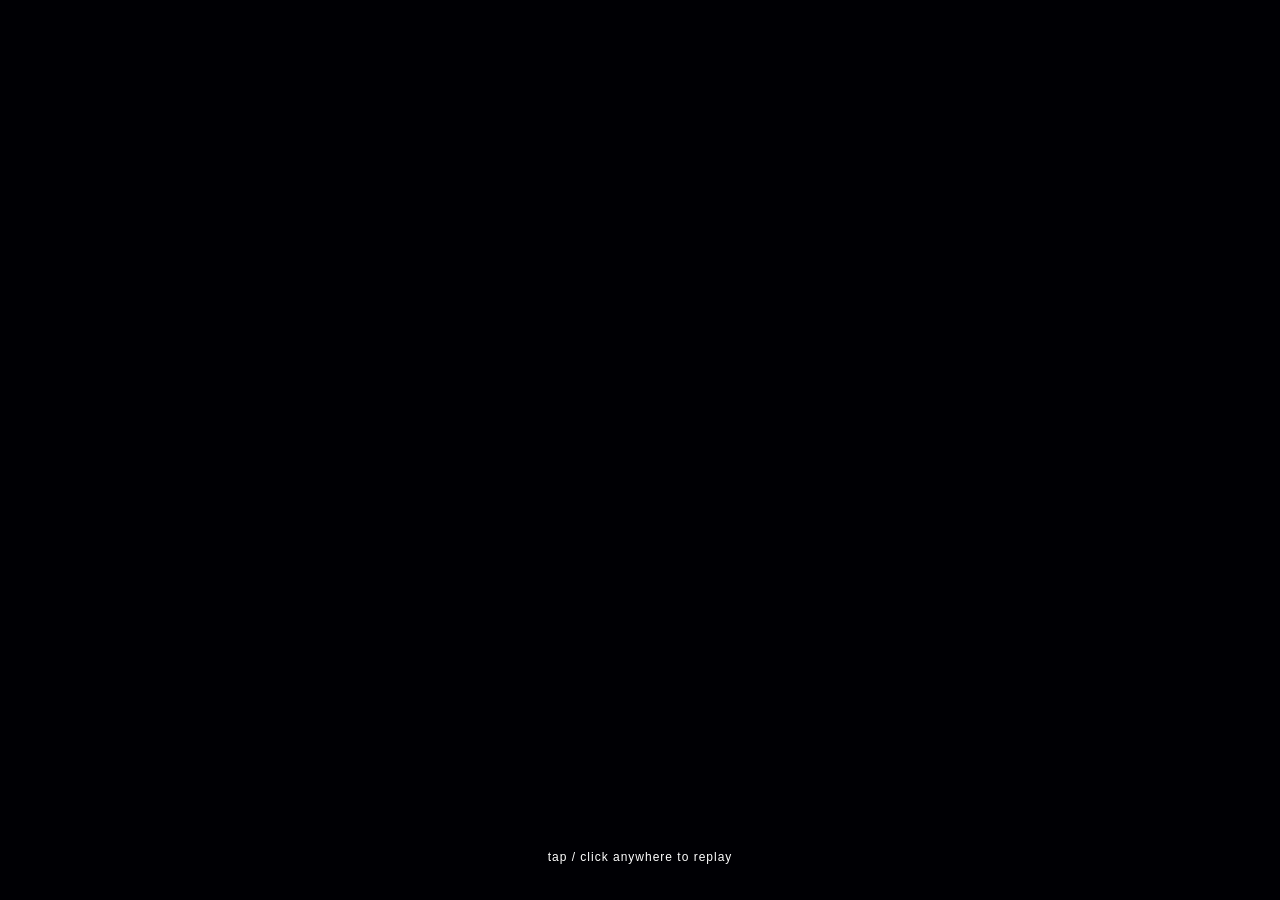
<file: index.html>
<!DOCTYPE html>
<html lang="en">
<head>
<meta charset="UTF-8">
<meta name="viewport" content="width=device-width, initial-scale=1.0, viewport-fit=cover">
<title>I Love You Hashini</title>
<link rel="stylesheet" href="project4.css" />
</head>
<body>

  <!-- Layer 1: matrix / digital rain background -->
  <canvas id="rainCanvas"></canvas>

  <!-- Layer 2: soft bokeh / defocus blobs used during transitions -->
  <canvas id="bokehCanvas"></canvas>

  <!-- Layer 3: heart particle system (thousands of glowing points) -->
  <canvas id="heartCanvas"></canvas>
  <canvas id="heartGlowCanvas"></canvas>

  <!-- Layer 4: DOM text stage (countdown, words, final caption) -->
  <div id="stage">
    <div id="countdown"></div>
    <div id="wordStage"></div>
    <div id="centerCaption">
      <div class="loveLine">I <span class="heartGlyph">&#10084;</span> Love You Hashini</div>
      <div class="anniversaryLine">Happy Anniversary</div>
      <div class="anniversaryName">Manika</div>
    </div>
  </div>

  <div id="hint">tap / click anywhere to replay</div>

  <script src="project4.js"></script>
</body>
</html>
</file>
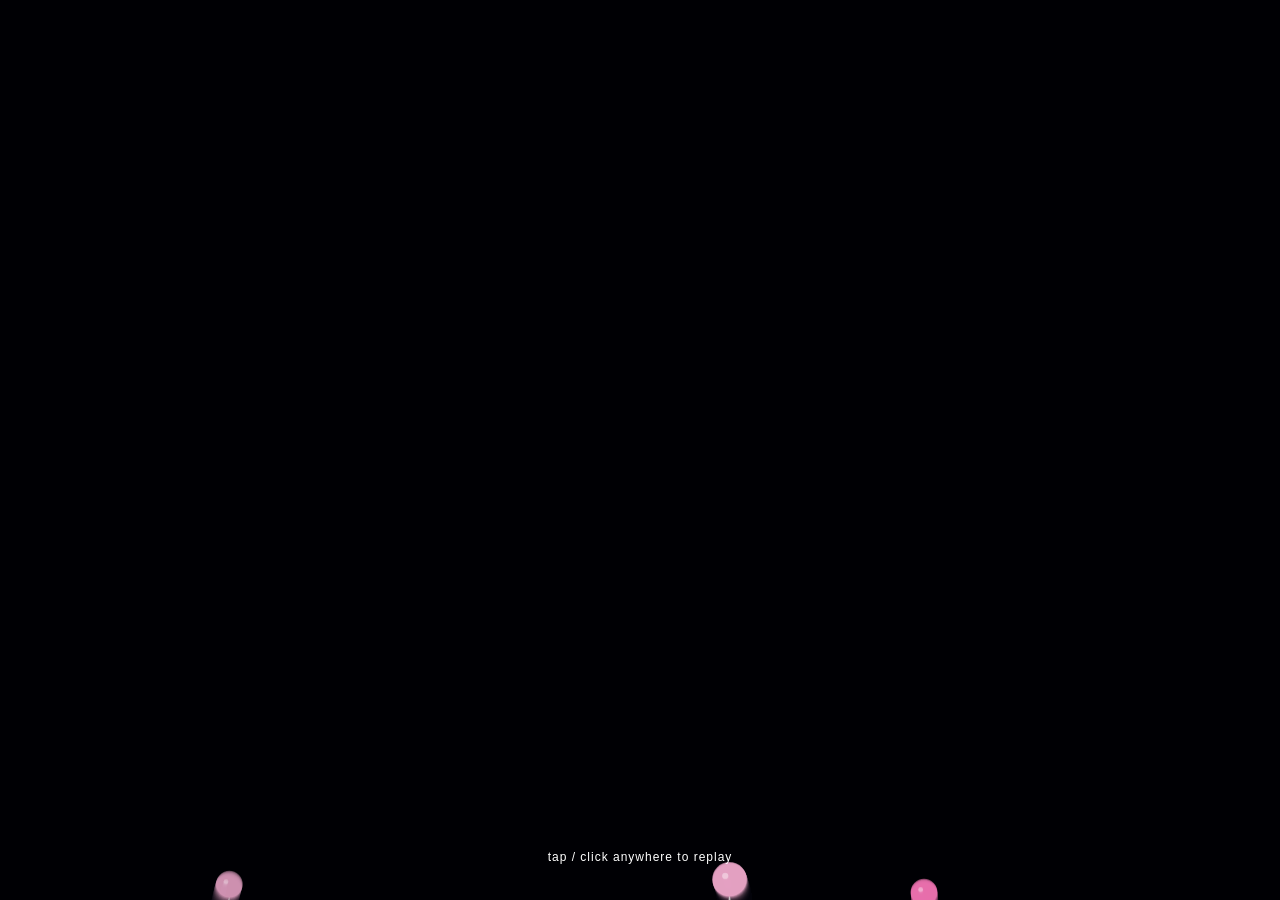
<file: project4.html>
<!DOCTYPE html>
<html lang="en">
<head>
<meta charset="UTF-8">
<meta name="viewport" content="width=device-width, initial-scale=1.0, viewport-fit=cover">
<title>I Love You Hashini</title>
<link rel="stylesheet" href="project4.css" />
</head>
<body>

  <!-- Layer 1: matrix / digital rain background -->
  <canvas id="rainCanvas"></canvas>

  <!-- Layer 2: soft bokeh / defocus blobs used during transitions -->
  <canvas id="bokehCanvas"></canvas>

  <!-- Layer 3: heart particle system (thousands of glowing points) -->
  <canvas id="heartCanvas"></canvas>
  <canvas id="heartGlowCanvas"></canvas>

  <!-- Layer 4: DOM text stage (countdown, words, final caption) -->
  <div id="stage">
    <div id="countdown"></div>
    <div id="wordStage"></div>
    <div id="centerCaption">
      <div class="loveLine">I <span class="heartGlyph">&#10084;</span> Love You Hashini</div>
      <div class="anniversaryLine">Happy Anniversary</div>
      <div class="anniversaryName">Manika</div>
    </div>
  </div>

  <div id="hint">tap / click anywhere to replay</div>

  <script src="project4.js"></script>
</body>
</html>
</file>
<file: project4.css>
/* =========================================================
   GLOBAL / RESET
   ========================================================= */
* {
  box-sizing: border-box;
}

html, body {
  margin: 0;
  padding: 0;
  width: 100%;
  height: 100%;
  background: #05060a;
  overflow: hidden;
  font-family: 'Segoe UI', 'Trebuchet MS', sans-serif;
  -webkit-font-smoothing: antialiased;
}

/* =========================================================
   CANVAS LAYERS (stacked, full-screen, GPU friendly)
   ========================================================= */
#rainCanvas,
#bokehCanvas,
#heartCanvas,
#heartGlowCanvas {
  position: fixed;
  top: 0;
  left: 0;
  width: 100vw;
  height: 100vh;
  display: block;
}

#rainCanvas   { z-index: 1; }
#bokehCanvas  { z-index: 2; opacity: 0; transition: opacity 1.2s ease; }
#heartGlowCanvas {
  z-index: 3;
  filter: blur(14px) grayscale(1) saturate(0);
  opacity: 0;
  transition: opacity 1.4s ease;
  will-change: opacity;
}
#heartCanvas  {
  z-index: 4;
  opacity: 0;
  transition: opacity 1.4s ease;
  will-change: opacity;
}

#bokehCanvas.show,
#heartCanvas.show,
#heartGlowCanvas.show {
  opacity: 1;
}

/* =========================================================
   TEXT STAGE
   ========================================================= */
#stage {
  position: fixed;
  top: 0;
  left: 0;
  width: 100%;
  height: 100%;
  z-index: 10;
  display: flex;
  align-items: center;
  justify-content: center;
  pointer-events: none;
}

/* ---------- Shared "LED / dot matrix" glowing text look ---------- */
.ledText {
  position: relative;
  font-weight: 800;
  line-height: 1;
  color: transparent;
  background-image:
    radial-gradient(circle, #fbf6e8 42%, transparent 45%),
    linear-gradient(100deg, #fff2c4 20%, #ffffff 40%, #ffd977 55%, #fff2c4 75%);
  background-size: 9px 9px, 300% 100%;
  background-blend-mode: normal;
  -webkit-background-clip: text;
  background-clip: text;
  filter:
    drop-shadow(0 0 10px rgba(255, 221, 136, 0.75))
    drop-shadow(0 0 26px rgba(255, 187, 85, 0.55))
    drop-shadow(0 0 55px rgba(255, 187, 85, 0.35));
  opacity: 0;
  transform: scale(0.35);
  letter-spacing: 2px;
  text-align: center;
}

.ledText.pop {
  animation:
    ledPop 0.85s cubic-bezier(.22, 1, .36, 1) forwards,
    ledShine 1.1s linear forwards;
}

@keyframes ledPop {
  0%   { opacity: 0; transform: scale(0.35); letter-spacing: 14px; }
  38%  { opacity: 1; transform: scale(1.16); letter-spacing: 2px; }
  58%  { opacity: 1; transform: scale(0.97); }
  78%  { opacity: 1; transform: scale(1);    }
  100% { opacity: 1; transform: scale(1);    }
}

@keyframes ledShine {
  0%   { background-position: 0 0, 200% 0; }
  100% { background-position: 0 0, -60% 0; }
}

.ledText.fadeOut {
  animation: ledFadeOut 0.45s ease forwards;
}
@keyframes ledFadeOut {
  to { opacity: 0; transform: scale(0.82); }
}

/* countdown numbers */
#countdown {
  position: absolute;
  top: 50%;
  left: 50%;
  transform: translate(-50%, -50%);
  display: flex;
  align-items: center;
  justify-content: center;
  font-size: clamp(90px, 26vw, 340px);
  pointer-events: none;
}
#countdown .ledText {
  position: relative;
  top: auto;
  left: auto;
  transform-origin: center;
  margin: 0;
}

/* travelling spark that orbits each numeral / letter */
.spark {
  position: absolute;
  width: 10px;
  height: 10px;
  border-radius: 50%;
  top: 50%;
  left: 50%;
  background: radial-gradient(circle, #fffdf0 0%, #ffe9a8 45%, transparent 72%);
  box-shadow: 0 0 18px 6px rgba(255, 233, 168, 0.85);
  opacity: 0;
}
.spark.show {
  animation: orbit 0.85s ease-in-out forwards;
}
@keyframes orbit {
  0%   { opacity: 0; transform: translate(-50%, -50%) rotate(0deg)   translateX(15vmin) rotate(0deg)    scale(0.4); }
  14%  { opacity: 1; }
  50%  { transform: translate(-50%, -50%) rotate(180deg) translateX(15vmin) rotate(-180deg) scale(1); }
  86%  { opacity: 1; }
  100% { opacity: 0; transform: translate(-50%, -50%) rotate(360deg) translateX(15vmin) rotate(-360deg) scale(0.4); }
}

/* word-by-word reveal: You / Are / My / Love */
#wordStage {
  position: relative;
  display: flex;
  align-items: center;
  justify-content: center;
}
#wordStage .ledText {
  font-size: clamp(64px, 15vw, 210px);
  position: relative;
}

/* final centered script caption inside the heart */
#centerCaption {
  position: absolute;
  top: 50%;
  left: 50%;
  transform: translate(-50%, -50%) scale(0.6);
  z-index: 12;
  display: flex;
  flex-direction: column;
  align-items: center;
  justify-content: center;
  gap: 0.2em;
  width: max-content;
  max-width: 85vw;
  white-space: normal;
  font-family: 'Segoe Script', 'Brush Script MT', cursive;
  font-weight: 700;
  letter-spacing: 0.5px;
  color: transparent;
  background: linear-gradient(100deg, #ffe1ec 15%, #ffffff 40%, #ff9fc7 55%, #ffe1ec 80%);
  background-size: 300% 100%;
  -webkit-background-clip: text;
  background-clip: text;
  filter:
    drop-shadow(0 0 10px rgba(255, 47, 143, 0.75))
    drop-shadow(0 0 26px rgba(255, 47, 143, 0.55));
  opacity: 0;
}
#centerCaption .loveLine,
#centerCaption .anniversaryLine,
#centerCaption .anniversaryName {
  display: block;
  width: 100%;
  text-align: center;
  line-height: 1.2;
  background: linear-gradient(100deg, #ffe1ec 15%, #ffffff 40%, #ff9fc7 55%, #ffe1ec 80%);
  background-size: 300% 100%;
  -webkit-background-clip: text;
  background-clip: text;
  color: transparent;
}
#centerCaption .loveLine {
  font-size: clamp(16px, 3.6vmin, 34px);
}
#centerCaption .anniversaryLine,
#centerCaption .anniversaryName {
  font-size: clamp(14px, 2.8vmin, 28px);
}
#centerCaption.show {
  animation: capIn 1.3s cubic-bezier(.22, 1, .36, 1) forwards,
             ledShine 2.6s linear 1.3s infinite;
}
@keyframes capIn {
  0%   { opacity: 0; transform: translate(-50%, -50%) scale(0.55); }
  60%  { opacity: 1; transform: translate(-50%, -50%) scale(1.08); }
  100% { opacity: 1; transform: translate(-50%, -50%) scale(1); }
}
.heartGlyph {
  color: #ff4da6;
  -webkit-text-fill-color: #ff4da6;
  text-shadow: 0 0 10px rgba(255, 77, 166, 0.9);
}

/* =========================================================
   HINT
   ========================================================= */
#hint {
  position: fixed;
  bottom: 4vh;
  width: 100%;
  text-align: center;
  color: #ffffff;
  font-size: 12px;
  letter-spacing: 1px;
  z-index: 20;
}

/* =========================================================
   RESPONSIVE TWEAKS
   ========================================================= */
@media (max-width: 480px) {
  #countdown { font-size: clamp(80px, 34vw, 220px); }
  #wordStage .ledText { font-size: clamp(50px, 20vw, 140px); }
}
</file>
